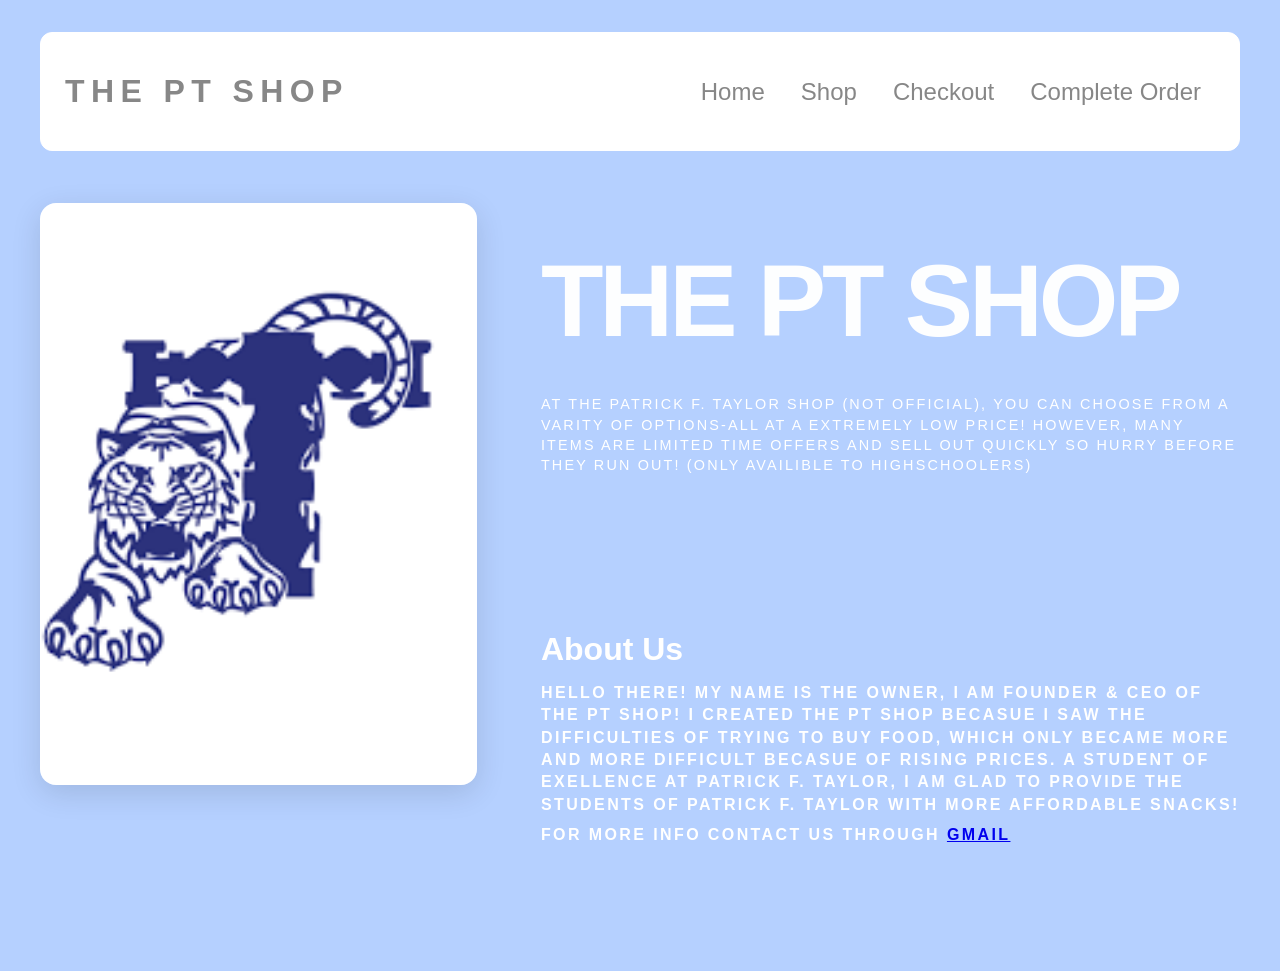
<file: index.html>
<!DOCTYPE html>
<html>

<head>
  <title>The Patrick F. Taylor Shop</title>
  <link rel="stylesheet" href="style.css">

</head>


<body>
<div id="all-contents">
   <nav>
    <h1>The PT Shop</h1>
    <ul id="nav-ul">
      <li class="nav-li"><a href="index.html">Home</a></li>
      <li class="nav-li"><a href="Shop.html">Shop</a></li>
      <li class="nav-li"><a href="Checkout.html">Checkout</a></li>
      <li class="nav-li"><a href="Signin.html">Complete Order</a></li>
    </ul>
  </nav>
   <main>
    <div class="sidebar">
<img class="sidebar-img" src="[data-uri]" alt="BRuh, it didn't load">
</div>
    

    <div class="content">
<h2>The PT shop</h2>
<p>At the Patrick F. Taylor Shop (not official), you can choose from a varity of options-all at a extremely low price!
However, many items are limited time offers and sell out quickly so hurry before they run out! (only availible to highschoolers)
</p>
<h1 id="Aboutus">About Us</h1>  
<p id="aboutus"> Hello there! My name is THE OWNER, I am Founder & Ceo of The PT Shop! 
  I created The PT shop becasue I saw the difficulties of trying to buy food, which only became more and more difficult becasue of rising prices.
A Student of Exellence at Patrick F. Taylor, I am glad to provide the Students of Patrick F. Taylor with more affordable snacks! </P>

<p id="Contactus">For more info contact us through <a href="https://mail.google.com/mail/u/2/#inbox?compose=CllgCJqSvRgLpDFJdgHLwsJSSKpqmpnDTmFcwTcKbRnJzBdwWhWxrGzTsFLZJVwpnqzTPndBljV">Gmail</a></p>
</div>
    </div>
  </main>
</div>
</div>
<div>

</body>

</html>
</file>
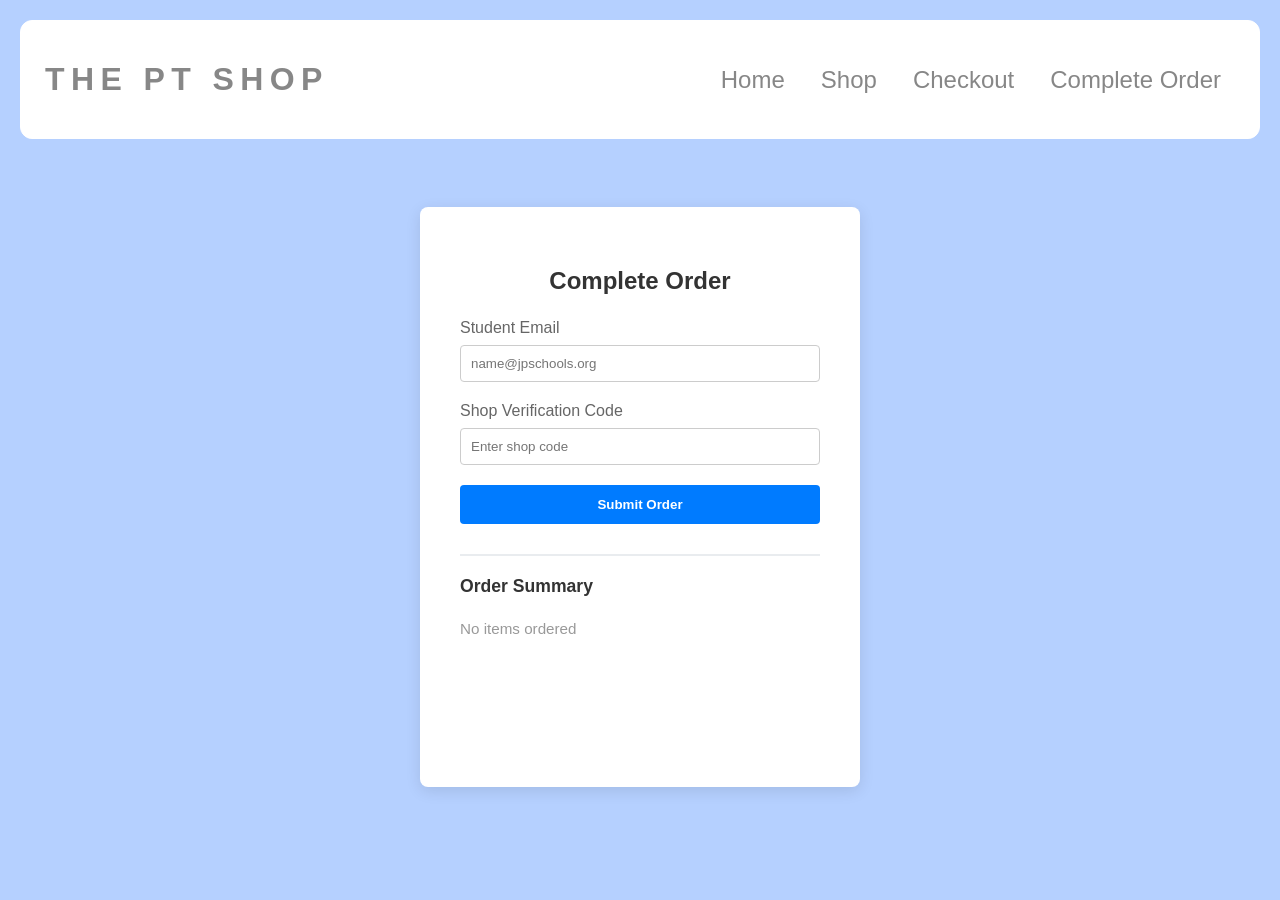
<file: Signin.html>
<!DOCTYPE html>
<html>

<head>
  <title>The Patrick F. Taylor Shop</title>
  <style>
    /* Global Page Styles */
    body {
      margin: 0;
      font-family: Arial, sans-serif;
      background-color: #b5d0ff;
      min-height: 100vh;
      box-sizing: border-box;
      padding: 20px;
    }

    /* --- NAVIGATION BAR STYLING --- */
    nav {
      display: flex;
      justify-content: space-between;
      align-items: center;
      margin-bottom: 48px;
      padding: 40px 24px;
      background: #fff;
      border: 1px solid #fff;
      border-radius: 12px;
    }

    nav h1 {
      margin: 0;
      font-size: 2rem;
      font-weight: 700;
      text-transform: uppercase;
      letter-spacing: 0.2em;
      color: #878787;
    }

    #nav-ul {
      list-style: none;
      display: flex;
      gap: 8px;
      margin: 0;
      padding: 0;
    }

    .nav-li a {
      color: #878787;
      text-decoration: none;
      font-size: 1.5rem;
      font-weight: 500;
      padding: 6px 14px;
      border-radius: 8px;
      transition: background 0.25s ease, color 0.25s ease;
    }

    .nav-li a:hover {
      background: #878787;
      color: #fff;
    }

    /* --- SIGN IN CARD STYLING --- */
    .form-container {
      display: flex;
      justify-content: center;
      align-items: center;
      padding-top: 20px;
    }

    .login-card {
      background: #ffffff;
      padding: 40px;
      border-radius: 8px;
      box-shadow: 0 4px 15px rgba(0, 0, 0, 0.1);
      width: 100%;
      height: 500px;
      max-width: 360px;

    }

    .login-card h2 {
      margin-bottom: 24px;
      text-align: center;
      color: #333;
    }

    .input-group {
      margin-bottom: 20px;
    }

    .input-group label {
      display: block;
      margin-bottom: 8px;
      color: #666;
    }

    .input-group input {
      width: 100%;
      padding: 10px;
      border: 1px solid #ccc;
      border-radius: 4px;
      box-sizing: border-box;
    }

    .submit-btn {
      width: 100%;
      padding: 12px;
      background-color: #007bff;
      color: white;
      border: none;
      border-radius: 4px;
      font-weight: bold;
      cursor: pointer;
    }

    .submit-btn:hover {
      background-color: #0056b3;
    }

    .submit-btn:disabled {
      background-color: #6c757d;
      cursor: not-allowed;
      opacity: 0.6;
    }

    .input-group input:disabled {
      background-color: #e9ecef;
      cursor: not-allowed;
    }

    .status-msg {
      text-align: center;
      margin-top: 15px;
      font-size: 14px;
    }

    .home-btn {
      display: inline-block;
      width: 100%;
      padding: 12px;
      margin-top: 15px;
      background-color: #28a745;
      color: white;
      text-align: center;
      text-decoration: none;
      border-radius: 4px;
      font-weight: bold;
      cursor: pointer;
      transition: background-color 0.3s ease;
      box-sizing: border-box;
    }

    .home-btn:hover {
      background-color: #218838;
    }

    .order-details {
      margin-top: 30px;
      padding-top: 20px;
      border-top: 2px solid #e9ecef;
    }

    .order-details h3 {
      margin-top: 0;
      margin-bottom: 15px;
      color: #333;
      font-size: 1.1rem;
    }

    .order-item {
      display: flex;
      justify-content: space-between;
      padding: 8px 0;
      font-size: 0.95rem;
      color: #555;
    }

    .order-total {
      display: flex;
      justify-content: space-between;
      padding-top: 10px;
      margin-top: 10px;
      border-top: 1px solid #dee2e6;
      font-weight: bold;
      color: #333;
      font-size: 1.1rem;
    }
  </style>
</head>

<body>
  <div id="all-contents">

    <!-- NAVIGATION BAR STRUCTURE -->
    <nav>
      <h1>The PT Shop</h1>
      <ul id="nav-ul">
        <li class="nav-li"><a href="index.html">Home</a></li>
        <li class="nav-li"><a href="Shop.html">Shop</a></li>
        <li class="nav-li"><a href="Checkout.html">Checkout</a></li>
        <li class="nav-li"><a href="Signin.html">Complete Order</a></li>
      </ul>
    </nav>

    <!-- SIGN IN CONTAINER -->
    <div class="form-container">
      <div class="login-card">
        <h2>Complete Order</h2>
        <form id="loginForm">

          <div class="input-group">
            <label for="email">Student Email</label>
            <input type="email" id="email" required placeholder="name@jpschools.org">
          </div>

          <div class="input-group">
            <label for="shopCode">Shop Verification Code</label>
            <input type="text" id="shopCode" required placeholder="Enter shop code">
          </div>

          <button type="submit" class="submit-btn">Submit Order</button>

          <p id="statusMessage" class="status-msg"></p>
          <a href="index.html" id="homeButton" class="home-btn" style="display: none;">Return to Home</a>
        </form>

        <!-- ORDER DETAILS SECTION -->
        <div class="order-details">
          <h3>Order Summary</h3>
          <div id="orderDetailsContent">
            <!-- Items will be populated here by JavaScript -->
          </div>
        </div>
      </div>
    </div>

  </div> <!-- Closes #all-contents -->

  <script>
    // --- PRICE PER UNIT FOR EACH ITEM ---
    const PRICES = {
      'item-1': 1,  // Popcorners: $1
      'item-2': 1,  // Rice Crispy: $1
      'item-3': 1   // Capri Suns: $1
    };

    const ITEM_NAMES = {
      'item-1': 'Popcorners',
      'item-2': 'Rice Crispy',
      'item-3': 'Capri Suns'
    };

    // Function to update and display order details
    function updateOrderDetails() {
      const popcornersCount = parseInt(localStorage.getItem('item-1')) || 0;
      const riceCrispyCount = parseInt(localStorage.getItem('item-2')) || 0;
      const capriSunCount = parseInt(localStorage.getItem('item-3')) || 0;

      const items = [
        { id: 'item-1', count: popcornersCount },
        { id: 'item-2', count: riceCrispyCount },
        { id: 'item-3', count: capriSunCount }
      ];

      let totalPrice = 0;
      let orderHTML = '';

      items.forEach(item => {
        if (item.count > 0) {
          const itemPrice = item.count * PRICES[item.id];
          totalPrice += itemPrice;
          orderHTML += `<div class="order-item"><span>${ITEM_NAMES[item.id]} x ${item.count}</span><span>$${itemPrice.toFixed(2)}</span></div>`;
        }
      });

      if (orderHTML === '') {
        orderHTML = '<div class="order-item" style="color: #999;">No items ordered</div>';
      } else {
        orderHTML += `<div class="order-total"><span>Total:</span><span>$${totalPrice.toFixed(2)}</span></div>`;
      }

      document.getElementById('orderDetailsContent').innerHTML = orderHTML;
    }

    // Update order details on page load
    window.addEventListener('load', updateOrderDetails);

    document.getElementById('loginForm').addEventListener('submit', function (event) {
      event.preventDefault();

      const email = document.getElementById('email').value;
      const inputCode = document.getElementById('shopCode').value;
      const statusMessage = document.getElementById('statusMessage');

      // --- MULTI-PASSCODE ALLOW LIST ---
      const allowedPasscodes = ['Taylor30', 'Taylor29', 'Taylor28', 'Taylor27'];

      // Checks if the entered code is NOT found in your array list
      if (!allowedPasscodes.includes(inputCode)) {
        statusMessage.style.color = "red";
        statusMessage.textContent = "Invalid passcode. Order blocked.";
        return; // Hard stop: blocks the submission instantly
      }

      // --- CONTINUE SENDING DATA IF THE CODE IS VALID ---
      statusMessage.style.color = "blue";
      statusMessage.textContent = "Submitting order details...";

      const popcornersCount = localStorage.getItem('item-1') || 0;
      const riceCrispyCount = localStorage.getItem('item-2') || 0;
      const capriSunCount = localStorage.getItem('item-3') || 0;

      const targetUrl = 'https://formspree.io/f/mlgkggen';

      // Code is processed locally and omitted here to stop Formspree from flagging phishing
      const formData = {
        student_email: email,
        ordered_popcorners: popcornersCount,
        ordered_rice_crispy: riceCrispyCount,
        ordered_capri_suns: capriSunCount
      };

      fetch(targetUrl, {
        method: 'POST',
        headers: { 'Content-Type': 'application/json' },
        body: JSON.stringify(formData)
      })
        .then(response => {
          if (response.ok) {
            statusMessage.style.color = "green";
            statusMessage.textContent = "Success! Order details sent.";
            document.getElementById('homeButton').style.display = "block";
            updateOrderDetails(); // Refresh order details display

            // Disable the form to prevent resubmission
            document.getElementById('email').disabled = true;
            document.getElementById('shopCode').disabled = true;
            document.querySelector('.submit-btn').disabled = true;
          } else {
            statusMessage.style.color = "red";
            statusMessage.textContent = "Submission error. Please check form settings.";
          }
        })
        .catch(error => {
          statusMessage.style.color = "red";
          statusMessage.textContent = "Network error. Try again.";
        });
    });
  </script>

</body>

</html>
</file>
<file: style.css>
* {
    box-sizing: border-box;
}

body {
    margin: 0;
    background: #f5f5f5;
    color: #222;
    font-family: "Helvetica Neue", Arial, sans-serif;
}

#all-contents {
    max-width: 1500px;
    min-height: 100vh;
    margin: 0 auto;
    padding: 32px 40px;
}

main {
    display: grid;
    grid-template-columns: minmax(220px, 1fr) minmax(420px, 1.6fr);
    align-items: center;
    min-height: calc(100vh - 160px);
    gap: clamp(32px, 5vw, 80px);
}

.sidebar {
    width: 100%;
}

.content {
    display: flex;
    flex-direction: column;
    align-items: flex-start;
    gap: 12px;
}
body {
    background: #b5d0ff; /* warm paper */
   
}

h2 {
    margin-top:-275px ;
    font-size: clamp(3rem, 8vw, 7rem);
    line-height: 0.9;
    font-weight: 900;
    letter-spacing: -0.04em;
    text-transform: uppercase;
    color: #fffffff6;
    padding-bottom: 25px;
    padding-top: 25px;
    transform: translateY(50px);
  
}

.content > p {
    margin-top: -75px;
    color: #ffffff;
    font-size: 0.9rem;
    text-transform: uppercase;
    letter-spacing: 0.15em;
    line-height: 1.4;
    transform: translateY(50px);
}

.sidebar-img {
    width: 100%;
    max-width: 760px;
    aspect-ratio: 3 / 4;
    object-fit: cover;
    display: block;
    border-radius: 16px;
    box-shadow: 0 8px 30px rgba(0, 0, 0, 0.12);
    transition: filter 0.4s ease, transform 0.4s ease, box-shadow 0.4s ease;
    margin-top:-150px;
}

.sidebar-img:hover {
    filter: grayscale(0%);
    transform: translateY(-4px);
    box-shadow: 0 16px 40px rgba(0, 0, 0, 0.18);
}
nav {
    display: flex;
    justify-content: space-between;
    align-items: center;
    margin-bottom: 48px;
    padding: 40px 24px;
    background: #fff;
    border: 1px solid #fff;
    border-radius: 12px;
}

nav h1 {
    margin: 0;
    font-size: 2rem;
    font-weight: 700;
    text-transform: uppercase;
    letter-spacing: 0.2em;
    color: #878787;
}

#nav-ul {
    list-style: none;
    display: flex;
    gap: 8px;
    margin: 0;
    padding: 0;
}

.nav-li a {
    color: #878787;
    text-decoration: none;
    font-size: 1.5rem;
    font-weight: 500;
    padding: 6px 14px;
    border-radius: 8px;
    transition: background 0.25s ease, color 0.25s ease;
}

.nav-li a:hover {
    background: #878787;
    color: #fff;
}

/* SHOP OPTIONS */
#Items {
    margin-top: 0px;
    width: 100%;
}

#Items h3 {
    margin: 0 0 12px;
    font-size: 1.5rem;
    font-weight: 700;
    text-transform: uppercase;
    letter-spacing: 0.1em;
    color: #878787;
}

#Items ul {
    list-style: none;
    margin: 0;
    padding: 0;
    display: flex;
    flex-wrap: wrap;
    gap: 30px;
}

#Items li {
    /* Forces the image and text to stack vertically */
    display: flex;
    flex-direction: column;
    align-items: center;
    gap: 12px; /* Adds space between the image and the text */

    /* Your exact custom styles */
    color: #878787;
    font-size: 1rem;
    font-weight: 600;
    padding: 15px 50px; /* Adjusted top/bottom padding to fit the image nicely */
    background: #fff;
    border: 2px solid #878787;
    border-radius: 20px; /* Changed from 100px to 20px so it fits a square image shape better */
    transition: background 0.25s ease, color 0.25s ease, transform 0.25s ease;
    cursor: default;
}

#Items li:hover {
    background: #878787;
    color: #fff;
    border-color: #878787;
    transform: translateY(-2px);
}

/* Ensures your images don't break the button boundaries */
#Items li img {
    max-width: 150px; /* Adjust this to change the image size */
    height: auto;
    border-radius: 8px; /* Optional: rounds the corners of your image */
}
/* Makes the mouse pointer turn into a clickable hand */
#Items li {
    cursor: pointer; 
}

/* Styles the click counter container */
.count-box {
    font-size: 0.8rem;
    color: #a0a0a0;
    margin-top: 4px;
    font-weight: 400;
}

/* Optional: changes the counter color to white when you hover over the gray button */
#Items li:hover .count-box {
    color: #e0e0e0;
}
h1{
  font-size: 2rem;
    color: #a0a0a0;
    margin-top: -20px;
    font-weight: 800;
}
.reset-btn {
    margin-top: 8px;
    padding: 4px 12px;
    font-size: 0.75rem;
    background: #f0f0f0;
    border: 1px solid #878787;
    border-radius: 4px;
    cursor: pointer;
    color: #333;
    transition: background 0.2s;
}

.reset-btn:hover {
    background: #ffcccc; /* Soft red highlight on hover */
    color: #cc0000;
    border-color: #cc0000;}
#Contact{
  font-size: 2rem;
    color: #a0a0a0;
    margin-top: -20px;
    font-weight: 800;
}
#Aboutus{
  font-size: 2rem;
    color: #ffff;
    margin-top: 0%;
    font-weight: 800;
    transform: translateY(180px)
}
#aboutus{
  font-size: 1rem;
    color: #ffff;
    margin-top: -20px;
    font-weight: 800;
    transform: translateY(180px)
}
#Contactus{
  font-size: 1rem;
    color: #ffff;
    margin-top: -20px;
    font-weight: 800;
    transform: translateY(180px)
}
.Order{
  width: 80%;
  height:400px;
  background-color: #fff;
  border: 1px solid #878787;
    border-radius: 30px;
    box-sizing:inherit;
    padding: 20px;
    transform: translate(0px,60px);
    font-size: 50px;
    position: center;
    text-align: center;
    font-family: "Helvetica Neue", Arial, sans-serif;
    text-decoration-color: #878787;
    

}
</file>
